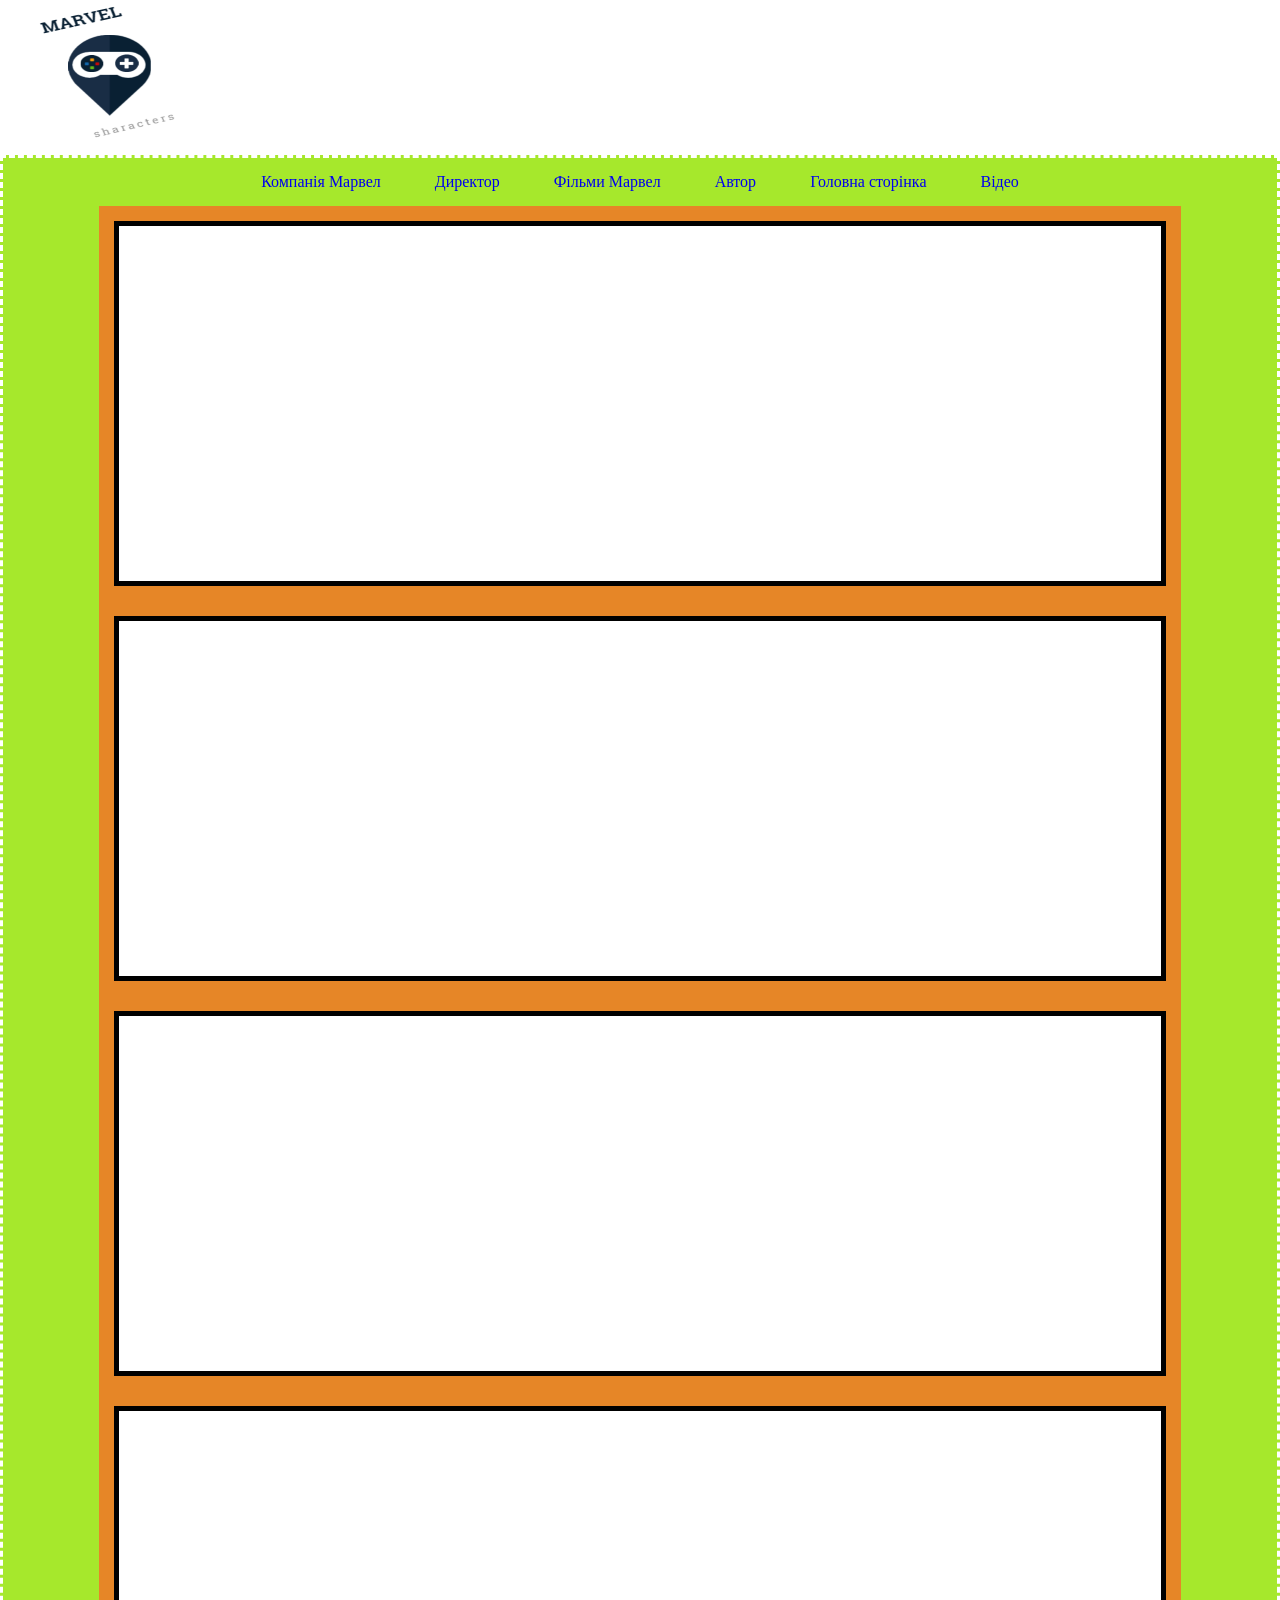
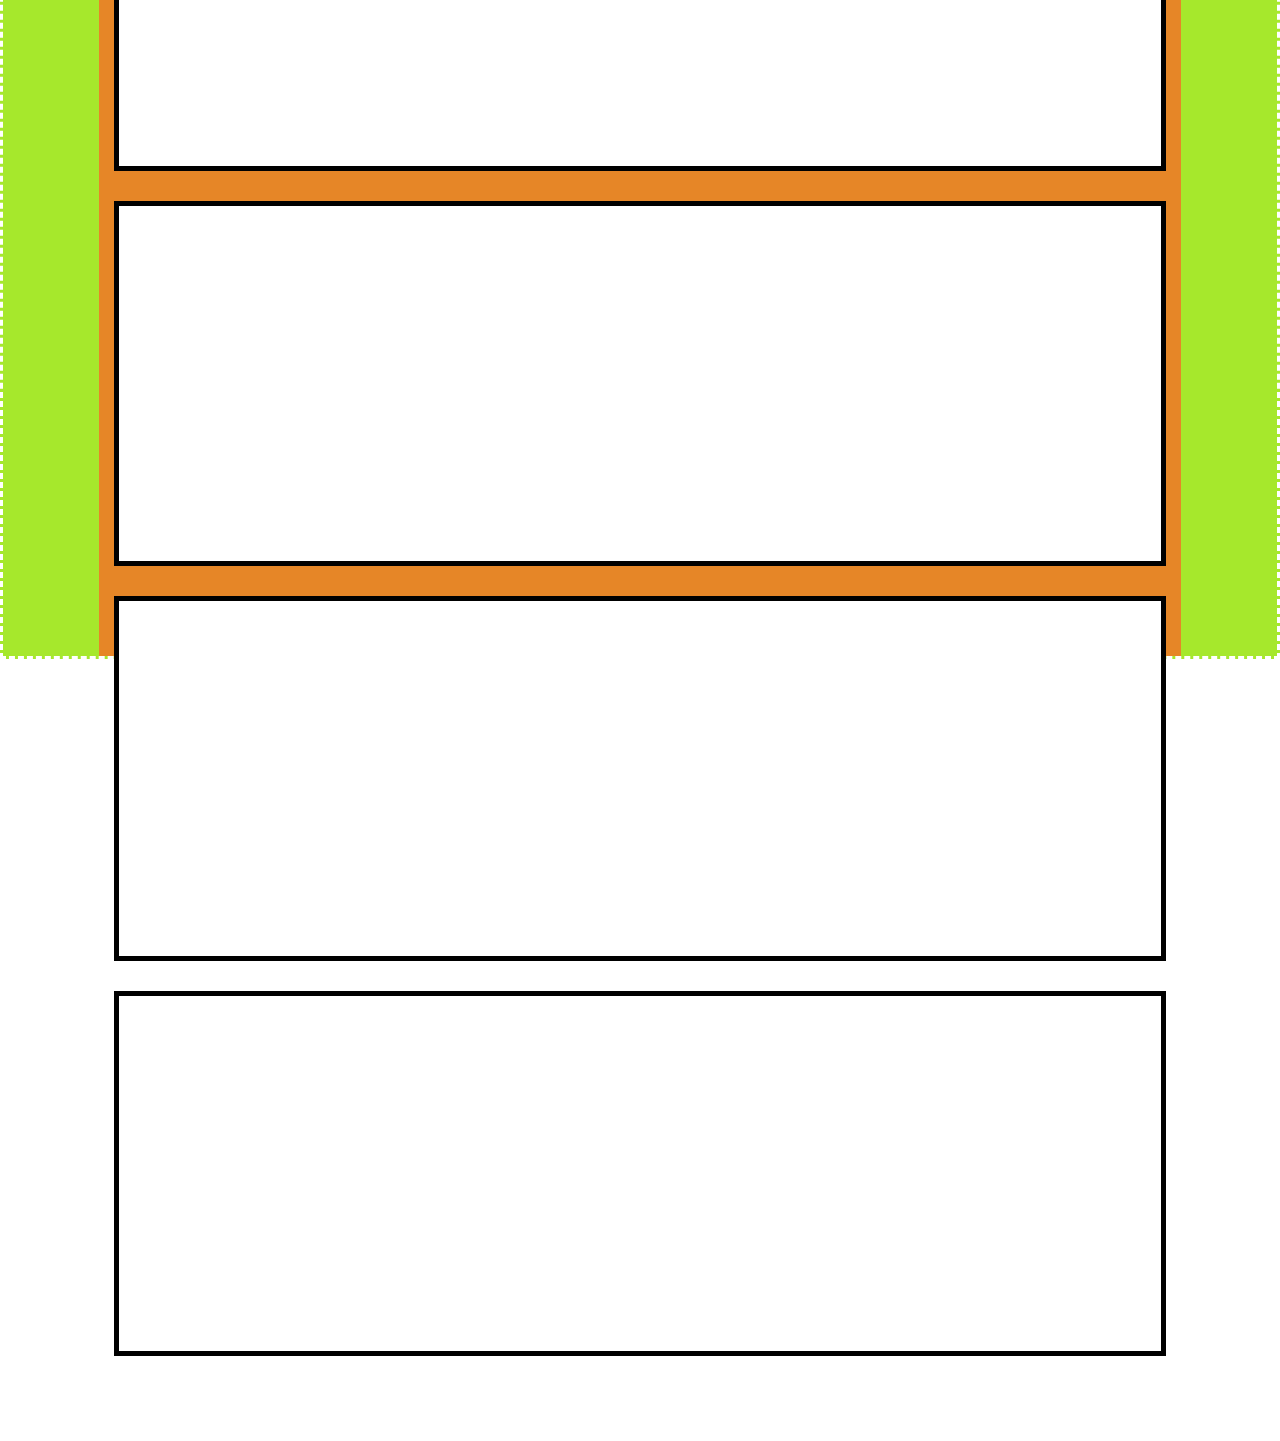
<file: Video.html>
<!DOCTYPE html>
<html>
<head>
	<title>Video</title>
	<link rel="stylesheet"  href="Video.css">
	<link rel="icon"  href="icon.png">
	 
</head>
<body>
	<div class="header">
		<img src="logo/logo.png">
		<h1>Marvel</h1>
	</div>


	<div class="menu">
			<ul>
				<a href="Company.html"><li>Компанія Марвел</li></a>
				<a href="Director.html"><li>Директор</li></a>
				<a href="Films.html"><li>Фільми Марвел</li></a>
				<a href="2.html"><li>Автор</li></a>
				<a href="index.html"><li>Головна сторінка</li></a>
				<a href="Video.html"><li>Відео</li></a>
			</ul>
			<div class="content">
		<div class="post">
			<div class="box">
		<iframe width="560" height="315" src="https://www.youtube.com/embed/nEEWgVkSIKY" title="YouTube video player" frameborder="0" allow="accelerometer; autoplay; clipboard-write; encrypted-media; gyroscope; picture-in-picture" allowfullscreen></iframe></div></div>
		<div class="post">
		<div class="box"><iframe width="560" height="315" src="https://www.youtube.com/embed/twOLmYgz4ic" title="YouTube video player" frameborder="0" allow="accelerometer; autoplay; clipboard-write; encrypted-media; gyroscope; picture-in-picture" allowfullscreen></iframe></div>
		<div class=""></div></div>
		<div class="post">
			<div class="box">
				<iframe width="560" height="315" src="https://www.youtube.com/embed/he_MNByAYaw" title="YouTube video player" frameborder="0" allow="accelerometer; autoplay; clipboard-write; encrypted-media; gyroscope; picture-in-picture" allowfullscreen></iframe>
			</div>
		</div>
		<div class="post">
			<div class="box">
				<iframe width="560" height="315" src="https://www.youtube.com/embed/w0rnka8AwJI" title="YouTube video player" frameborder="0" allow="accelerometer; autoplay; clipboard-write; encrypted-media; gyroscope; picture-in-picture" allowfullscreen></iframe>
			</div>
		</div>
		<div class="post">
			<div class="box">
				<iframe width="560" height="315" src="https://www.youtube.com/embed/np7h_vkwWXw" title="YouTube video player" frameborder="0" allow="accelerometer; autoplay; clipboard-write; encrypted-media; gyroscope; picture-in-picture" allowfullscreen></iframe>
			</div>
		</div>
		<div class="post">
			<div class="box">
				<iframe width="560" height="315" src="https://www.youtube.com/embed/PV95aax4gZw" title="YouTube video player" frameborder="0" allow="accelerometer; autoplay; clipboard-write; encrypted-media; gyroscope; picture-in-picture" allowfullscreen></iframe>
			</div>
		</div>
		<div class="post">
			<div class="box">
				<iframe width="560" height="315" src="https://www.youtube.com/embed/S6UT1QXQtO0" title="YouTube video player" frameborder="0" allow="accelerometer; autoplay; clipboard-write; encrypted-media; gyroscope; picture-in-picture" allowfullscreen></iframe>
			</div>
		</div>
		<div class="footer"><p>Перегляньте відео,щоб бути в курсі</p> </div>
	</div>
</file>
<file: Video.css>
*{
	padding: 0;
	margin: 0;
}
.header{
	background-image: url(https://img.freepik.com/free-vector/neon-lights-background-theme_52683-44625.jpg?size=626&ext=jpg);
	width: 100%;
	height: 155px;
	text-align: center;
	color: white;
	line-height: 70px;
}
.content{
	background-color: #e68627;
	width: 85%;
   margin: 0 auto;
	height: 2050px;
	text-align: center;
	color: white;
	line-height: 30px;
	

}
.footer{
	background-image: url(https://img.freepik.com/free-vector/blue-copy-space-digital-background_23-2148821698.jpg?size=626&ext=jpg);
	width: 100%;
	height: 70px;
	text-align: center;
	color: white;
	line-height: 70px
}
.header img{
	width: 200px;
	height: 150px;
	float: left;
	margin-left: 10px;
}
.post{
	display: flex;
}
.box{
	background-color: white;
	color: black;
	border: 5px solid black;
	padding: 15px;
	margin: 15px;
	flex-grow: 1;
}

body{
 background-image: url(https://static.posters.cz/image/750/%D0%9F%D0%BB%D0%B0%D0%BA%D0%B0%D1%82/marvel-universe-i31869.jpg); 
  background-size: 2500px 2000px;
  background-repeat: no-repeat;
  background-attachment: fixed;
 }
 .content img{
 	width:450px; 
 	height:250px;
 	border:inset; 
    
 }
 .menu{
 
 	background-color: #a6e82c;
 	color: white;
 	text-align:left;
 	border: inherit; 

 	border: dashed;
 }
 .menu ul{
 	list-style: none;
 	text-align: center;
 }
 .menu li{
 	display:inline-block;
 	padding:5px 10px;
 	margin: 10px 15px; 
    text-align: center;
 }
 .menu li:hover{
 	background-color:black;
 	color: white
 }
</file>
